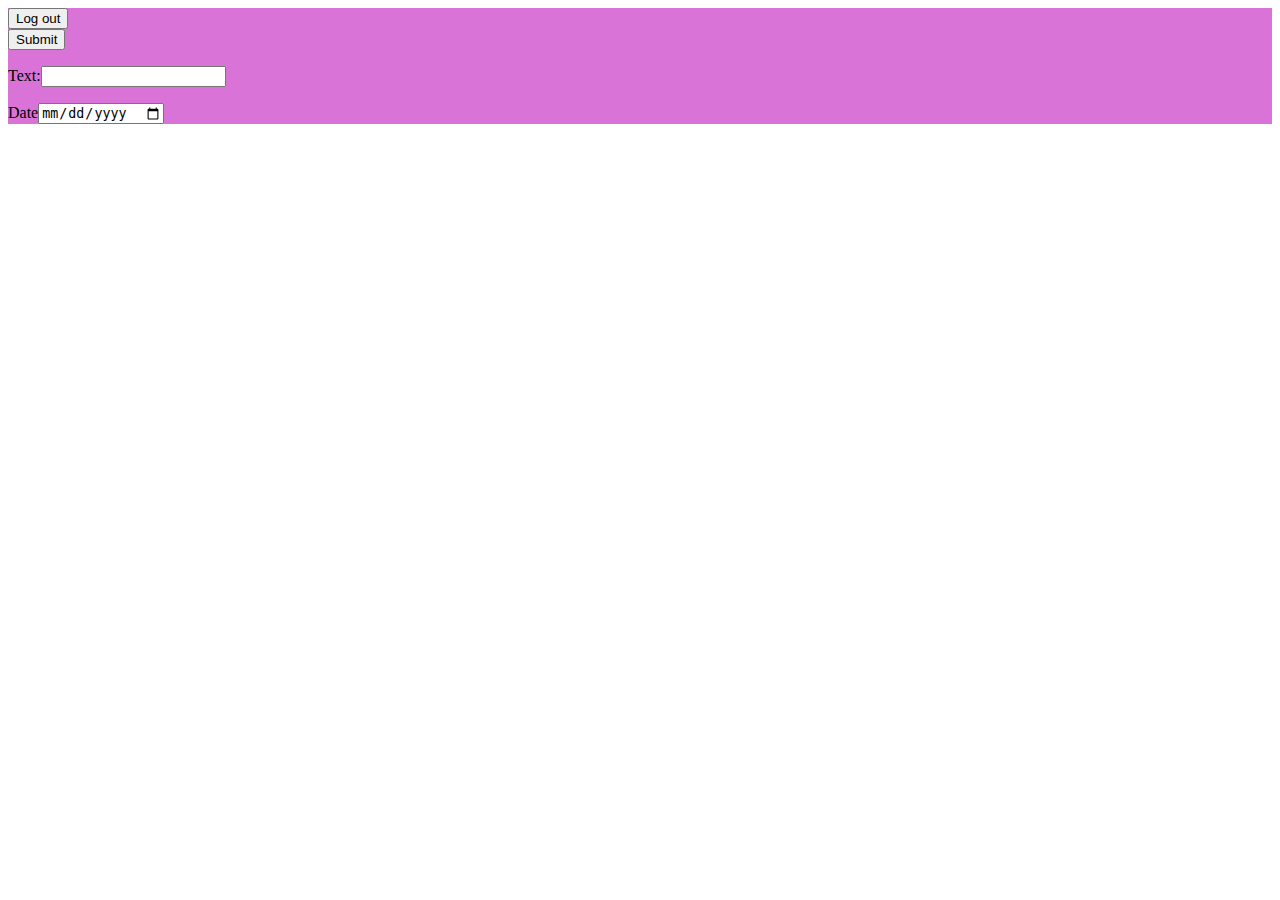
<file: home.html>
<!DOCTYPE html>
<html lang="en">
<head>
    <meta charset="UTF-8">
    <meta http-equiv="X-UA-Compatible" content="IE=edge">
    <meta name="viewport" content="width=device-width, initial-scale=1.0">
    <link rel="stylesheet" href="static/style.css">
    <title>Document</title>
</head>
<body>
    <div class="ad">
        <div>
        <form action="/reset" class="H_form" method="post">
                <button type="submit" >
                    Log out
                </button>
            </form>
            <form action="/home" class="I_H" method="post">

                <button type="submit" >
                    Submit
                </button>
            <p>Text:<input type="text" name="text"></p>
            <p>Date<input type="date" name="date"></p>
        </div>
        
    </div>
            </form>
</body>
</html>
</file>
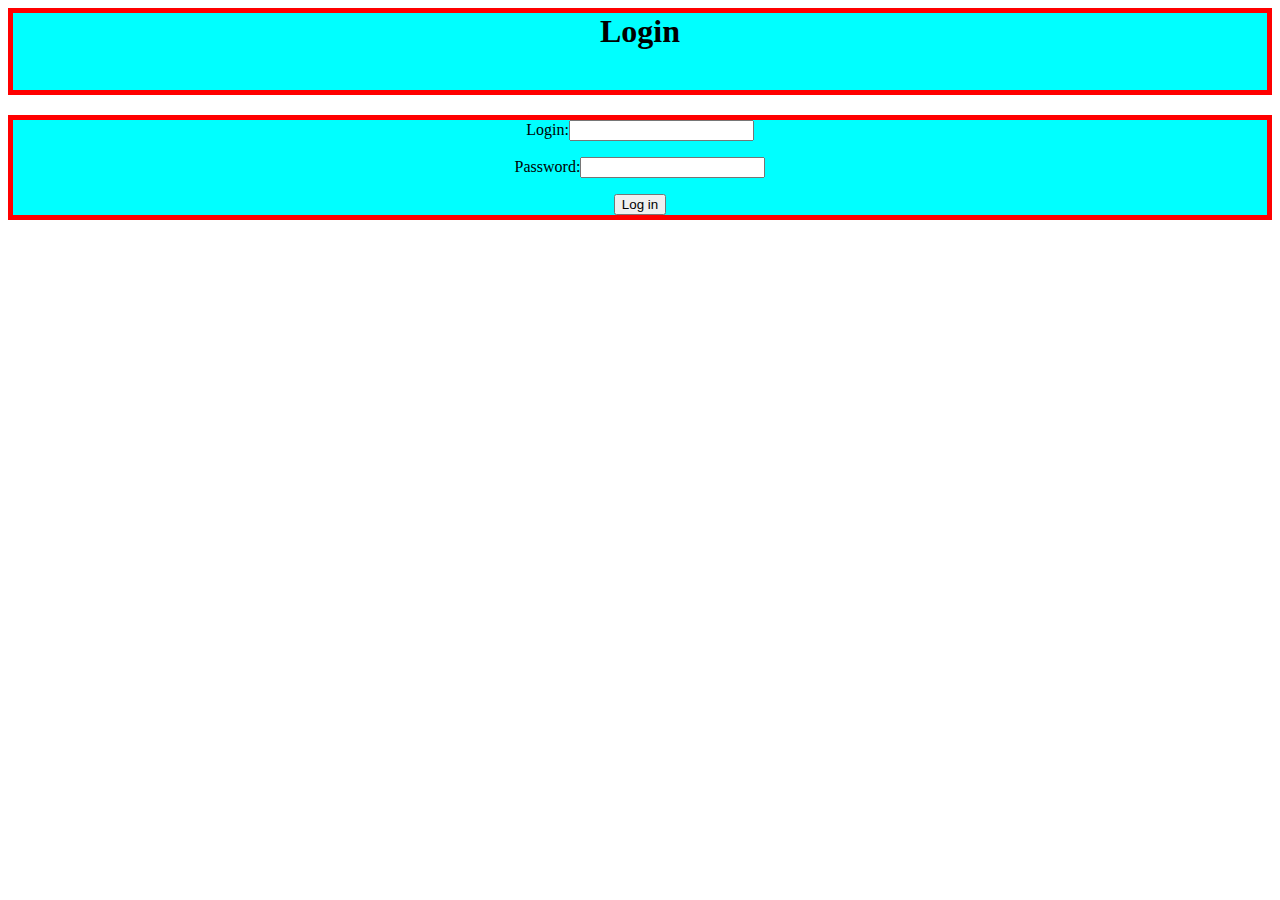
<file: login.html>
<!DOCTYPE html>
<html lang="en">
<head>
    <meta charset="UTF-8">
    <meta http-equiv="X-UA-Compatible" content="IE=edge">
    <meta name="viewport" content="width=device-width, initial-scale=1.0">
    <title>Document</title>
    <link rel="stylesheet" href="static/style.css">
</head>  
<body>
    <h1 class="l_o">Login</h1>
    
    <form action="/login" class="L_form" method="post">
        <p class="p_L">Login:<input type="text" name="login"></p>
        <p>Password:<input type="password" name="password"></p>
        <button type="submit">
            Log in
        </button>
    </form>
</body>
</html>
</file>
<file: static/style.css>
.l_o {
  text-align: center;
  background-color: aqua;
  margin: 0;
  padding-bottom: 40px;
  border: 5px solid red;
  margin-bottom: 20px;
}
.L_form {
  background-color: aqua;
  text-align: center;
  margin: 20px;
  border: 5px solid red;
  margin-left: 0;
  margin-right: 0;
}
.p_L {
  margin: 0;
}
.ad {
  background-color: rgb(217, 115, 215);
  margin: 0;
}
.shablon{
  margin-left: 50px;
}
.shablon_1{
  margin-left: 20px;

}
.ad_1{
  margin-left: 20px;
}
.shablon_0{
  border-top: 2px solid black;
  background-color: lightblue;
}
button{
  display: inline;
}
</file>
